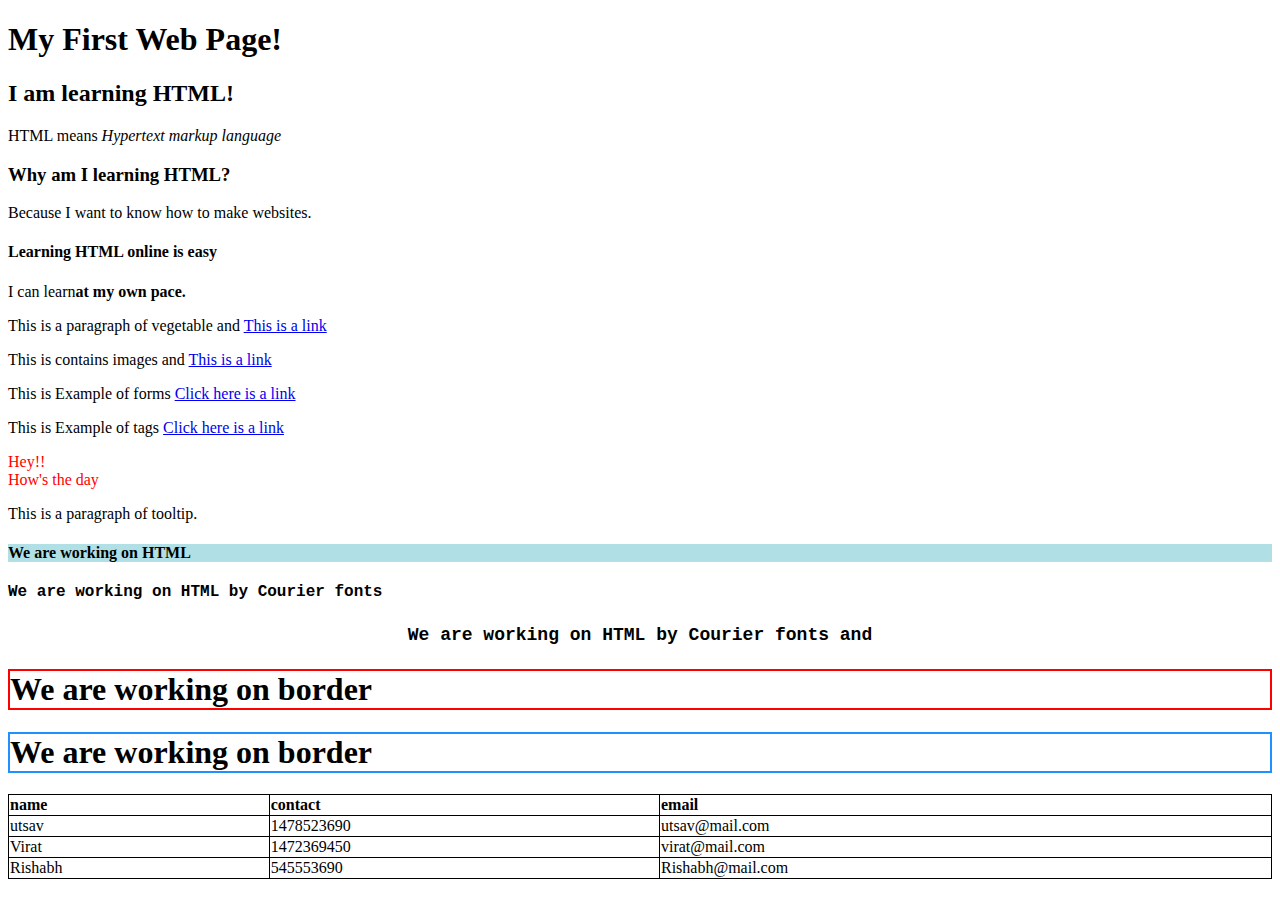
<file: index.html>
<!DOCTYPE html>
<html lang="en">
<head>
    <style>
        table,th,td{
            border: 1px solid black;
            border-collapse: collapse;
        }
        th {
         text-align: left;
        }
    </style>
    <meta charset="UTF-8">
    <meta http-equiv="X-UA-Compatible" content="IE=edge">
    <meta name="viewport" content="width=device-width, initial-scale=1.0">
    <title>Utsav's WebPage!</title>
</head>
<body>
    <h1>My First Web Page!</h1>
    <h2>I am learning HTML!</h2>
    <p>HTML means <em> Hypertext markup language</em></p>
    <h3> Why am I learning HTML?</h3>
    <p>Because I want to know how to make websites. </p>
    <h4>Learning HTML online is easy</h4>
    <p>I can learn<strong>at my own pace.</strong></p>
    <p>This is a paragraph of vegetable and <a href="vegetable.html">This is a link</a></p>
    <p>This is contains images and <a href="images.html">This is a link</a></p>
    <p>This is Example of forms <a href="forms.html">Click here is a link</a></p>
    <p>This is Example of tags <a href="id_classes_div_span.html">Click here is a link</a></p>

    <div>
        <!-- <img  src="https://i.gifer.com/origin/36/361e97b38f92fab88975aa6dcff853f9_w200.gif" alt="img" srcset="" height="500px" > -->
        <p style="color: red;">Hey!!<br>How's the day</p>
    </div>
    <p title="I'm a tooltip">This is a paragraph of tooltip.</p>
    <h4 style="background-color:powderblue;">We are working on HTML</h4>
    <!-- <p style="background-color:tomato;">This is a paragraph.</p> -->
    <h4 style="font-family: Courier;">We are working on HTML by Courier fonts</h4>
    <h4 style="font-family: Courier; font-size: large; text-align: center;">We are working on HTML by Courier fonts and</h4>
    <h1 style="border: 2px solid red;">We are working on border</h1>
    <h1 style="border: 2px solid DodgerBlue;">We are working on border</h1>
    <div>
       <table  style="width:100%">
        <tr>
            <th>name</th>
            <th>contact</th>
            <th>email</th>
        </tr>
        <tr>
            <td>utsav</td>
            <td>1478523690</td>
            <td>utsav@mail.com</td>
        </tr>
        <tr>
            <td>Virat</td>
            <td>1472369450</td>
            <td>virat@mail.com</td>
        </tr>
        <tr>
            <td>Rishabh</td>
            <td>545553690</td>
            <td>Rishabh@mail.com</td>
        </tr>
       </table>
    </div>
    
 
</body>
</html>
</file>
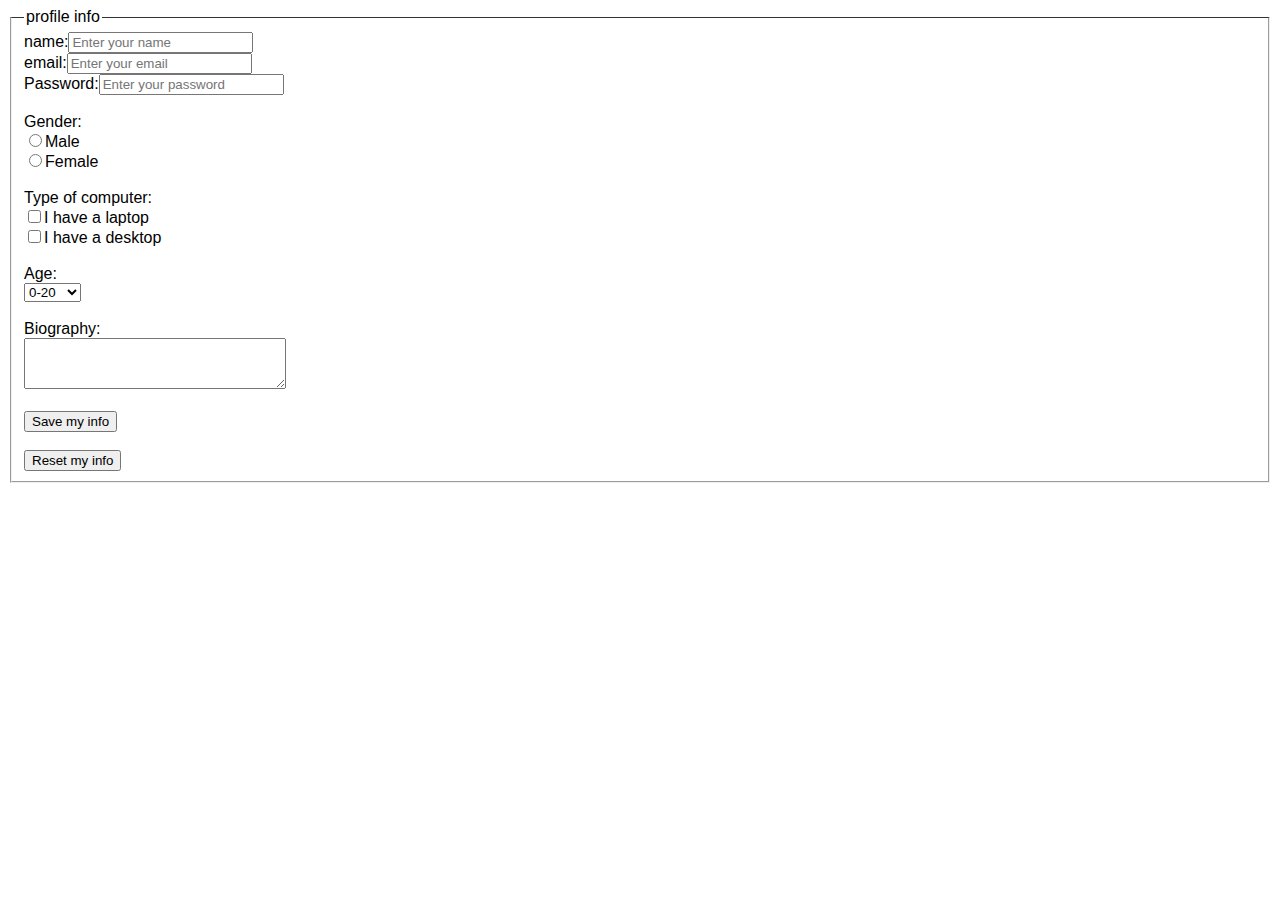
<file: forms.html>
<!DOCTYPE html>
<html lang="en">
<head>
    <meta charset="UTF-8">
    <meta http-equiv="X-UA-Compatible" content="IE=edge">
    <meta name="viewport" content="width=device-width, initial-scale=1.0">
    <link rel="stylesheet" href="style.css">
    <title> Forms Demo </title>
</head>
<body>
    <form action="">
        <fieldset> <!--  to add  a border -->
            <legend><!--  to add  a title -->
                profile info 
            </legend>
            name:<input type="text" name="" id="" placeholder="Enter your name"><br>
            email:<input type="email" name="" id="" placeholder="Enter your email"><br>
            Password:<input type="password" name="" id="" placeholder="Enter your password">
            <br><br>
            Gender:<br>
            <input type="radio" name="gender">Male<br>
            <input type="radio" name="gender">Female
            <br><br>
            Type of computer: <br>
            <input type="checkbox" name="computer">I have a laptop <br>
            <input type="checkbox" name="computer">I have a desktop
            <br><br>
            Age: <br>
            <select name="" id="">
                <option value="">0-20</option>
                <option value="">20-60</option>
                <option value="">60+</option>
            </select>
            <br><br>
            Biography: <br>
            <textarea name="" id="" cols="30" rows="3"></textarea>
            <br><br>
            <input type="submit" value="Save my info" name="" id="">
            <br><br>
            <input type="reset" value="Reset my info" name="" id="">
        </fieldset>
    </form>
</body>
</html>
</file>
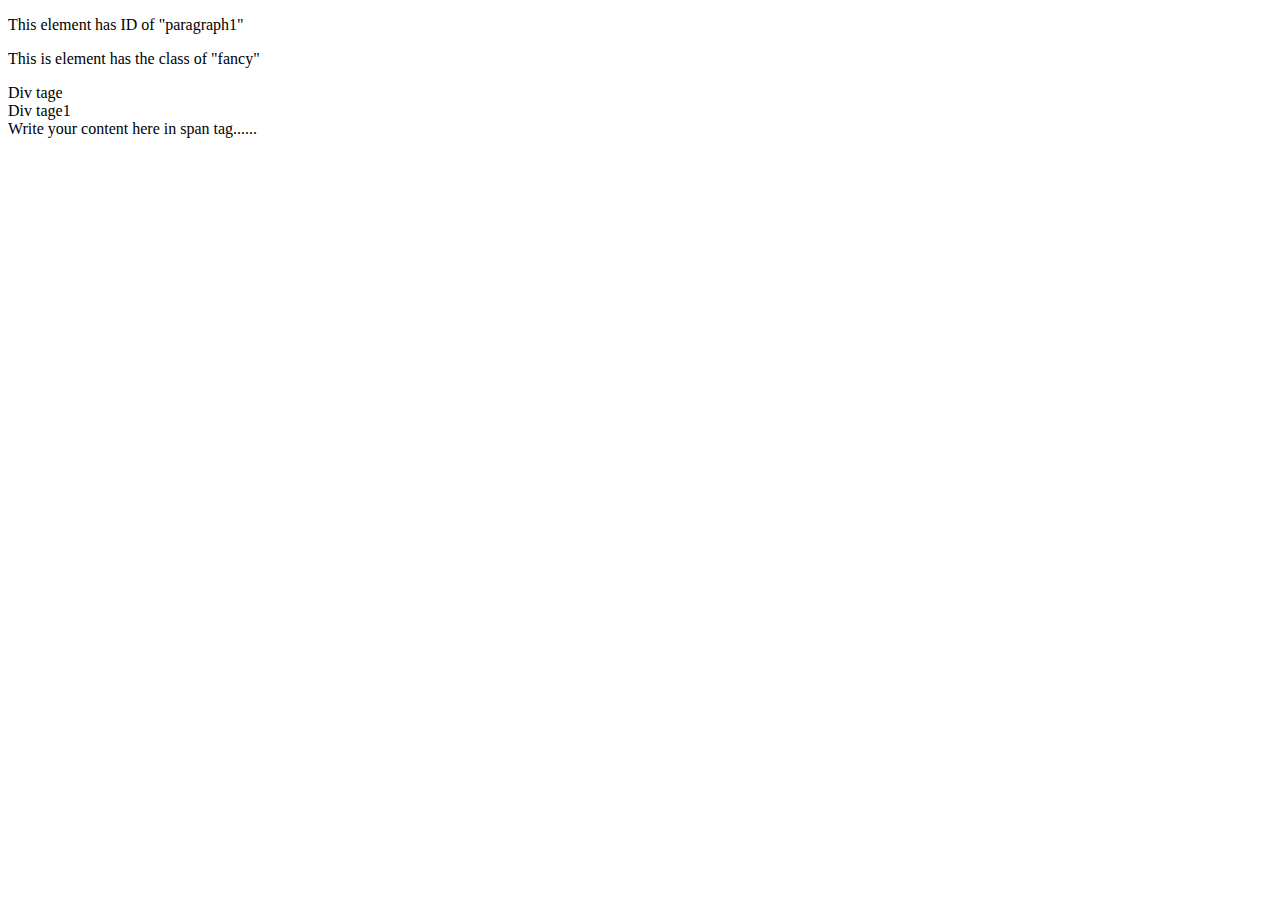
<file: id_classes_div_span.html>
<!DOCTYPE html>
<html lang="en">
<head>
    <meta charset="UTF-8">
    <meta http-equiv="X-UA-Compatible" content="IE=edge">
    <meta name="viewport" content="width=device-width, initial-scale=1.0">
    <title>Id_Classes</title>
</head>
<body>
    <p id="paragraph1">This element has ID of "paragraph1"</p> 
    <!-- id can be used only once in webpage -->
    <p class="fancy">This is element has the class of "fancy"</p>
    <!-- classes can be used multiple times in webpage -->

    <!--  The div tag is known as Division tag.The div tag is used in HTML to make divisions of content on the 
        web page like (text, images, header, footer, navigation bar, etc) -->
    <div>Div tage</div>
    <div>Div tage1</div>

    <!-- The <span> tag is an inline container used to mark up a part of a text, or a part of a document. -->
        <span>Write your content here in span tag......</span>  
</body>
</html>
</file>
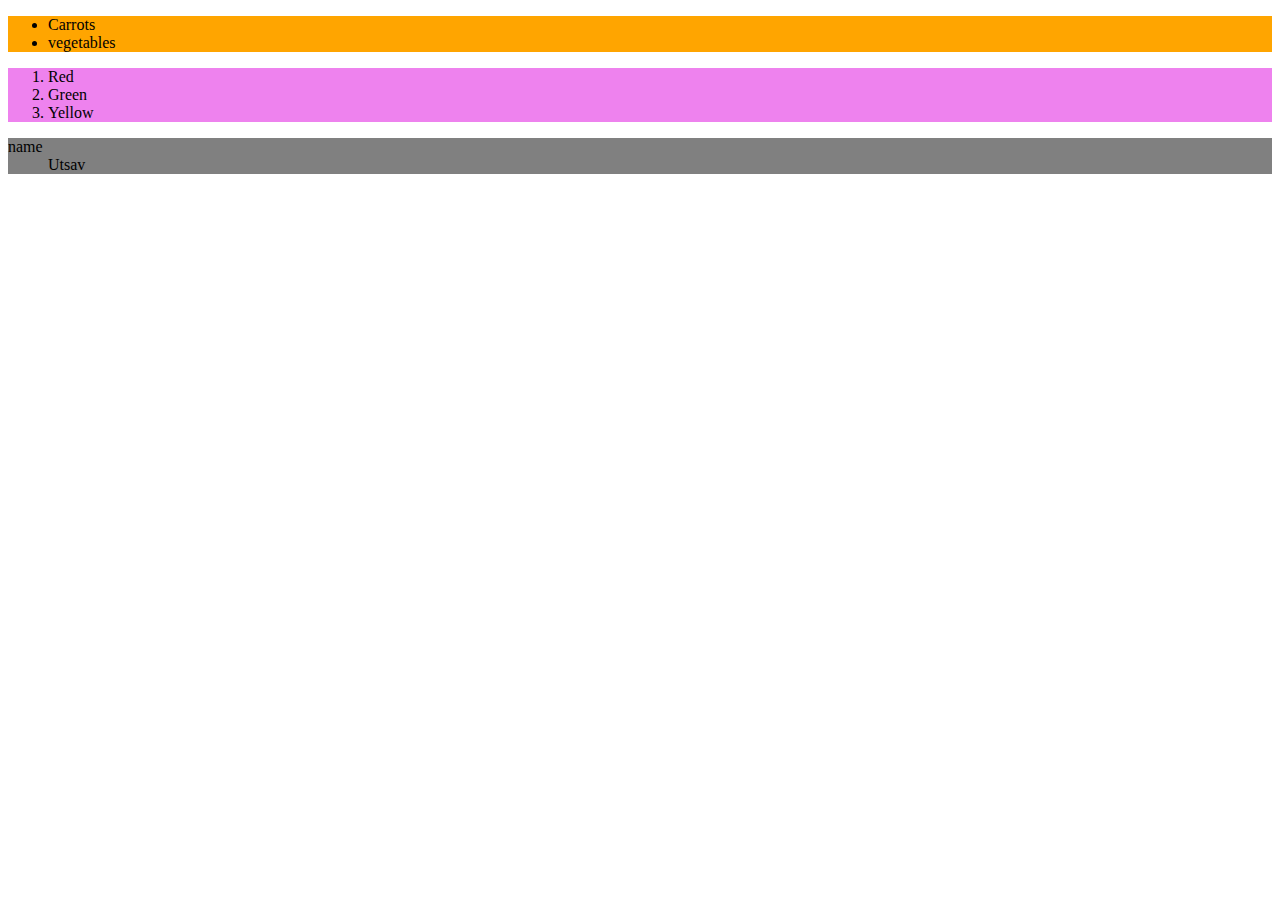
<file: vegetable.html>
<!DOCTYPE html>
<html lang="en">
<head>
    <style type="text/css">
        ul {background-color:orange;}
        ol {background-color:violet;}
        dl {background-color:gray;}
    </style>
    <meta charset="UTF-8">
    <meta http-equiv="X-UA-Compatible" content="IE=edge">
    <meta name="viewport" content="width=device-width, initial-scale=1.0">
    <title>Document</title>
</head>
<body>
    <ul> 
        <li>Carrots</li>
        <li>vegetables</li>
    </ul>
    <ol>
        <li>Red</li>
        <li>Green</li>
        <li>Yellow</li>
    </ol>
    <dl>
        <dt>name</dt>
        <dd>Utsav</dd>
    </dl>
</body>
</html>
</file>
<file: style.css>
form{
    font-size: medium;
    font-style: normal;
    
}
fieldset{
    border-top:  solid 1px #333;
}
body{
    font-family:  Helvetica;
}
</file>
